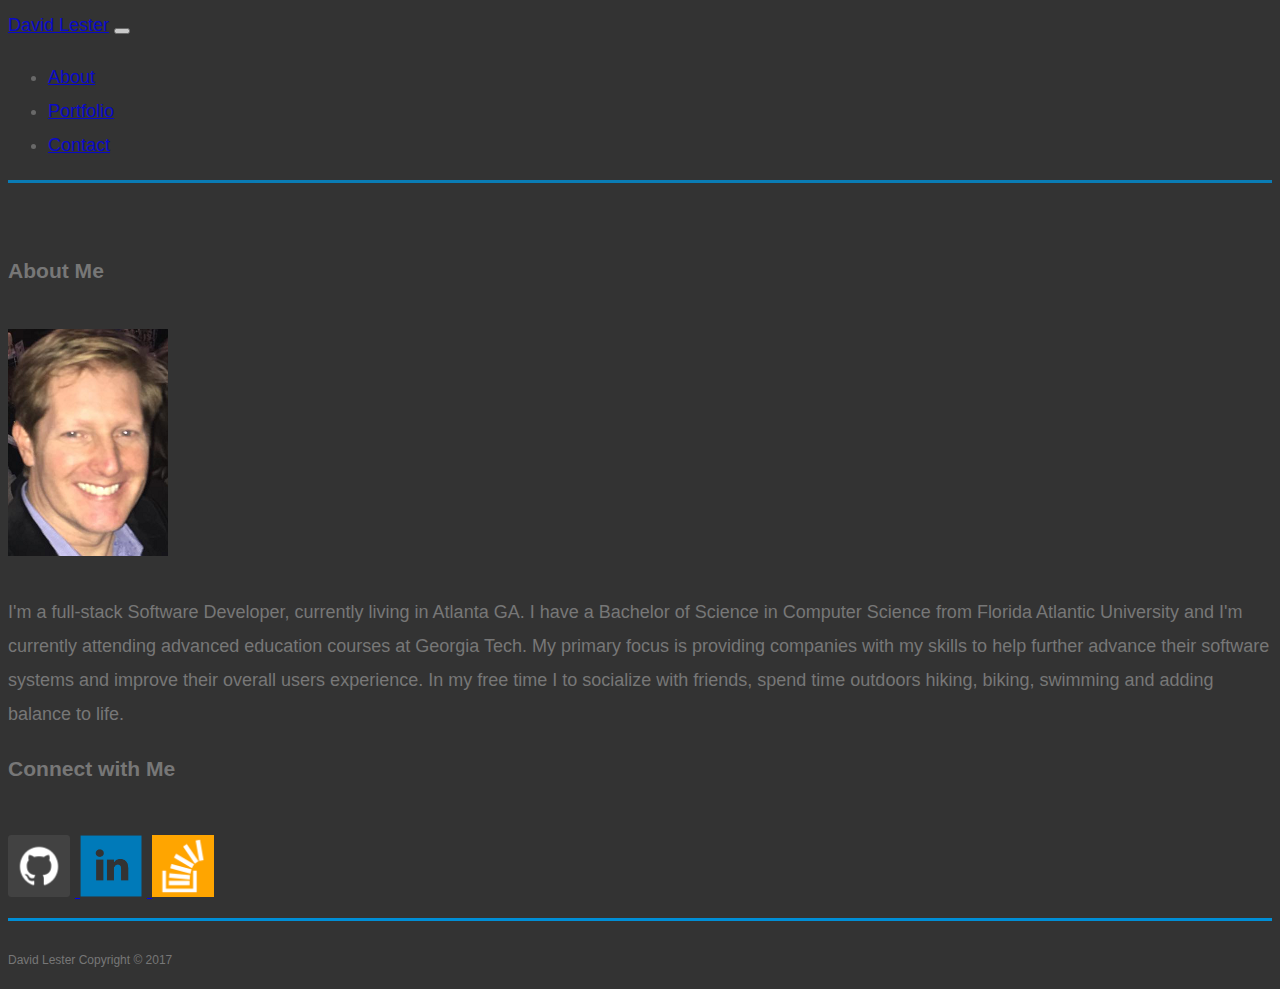
<file: index.html>
<!DOCTYPE html>
<html lang="en">

<head>
    <meta charset="UTF-8">
    <meta name="viewport" content="width=device-width, initial-scale=1.0">
    <meta http-equiv="X-UA-Compatible" content="ie=edge">
    <link rel="stylesheet" href="https://maxcdn.bootstrapcdn.com/bootstrap/4.0.0-beta.2/css/bootstrap.min.css" integrity="sha384-PsH8R72JQ3SOdhVi3uxftmaW6Vc51MKb0q5P2rRUpPvrszuE4W1povHYgTpBfshb"
        crossorigin="anonymous">
    <link rel="stylesheet" type="text/css" href="assets/css/style.css">
    <title>About-David Lester</title>
</head>

<body>
    <nav class="navbar navbar-expand-sm bg-dark navbar-dark">
        <div class="container">
            <a href="index.html" class="navbar-brand">David Lester</a>
            <button class="navbar-toggler" data-toggle="collapse" data-target="#navbarCollapse">
                <span class="navbar-toggler-icon"></span>
            </button>
            <div class="collapse navbar-collapse" id="navbarCollapse">
                <ul class="navbar-nav ml-auto">
                    <li class="nav-item">
                        <a href="index.html" class="nav-link">About</a>
                    </li>
                    <li class="nav-item">
                        <a href="portfolio.html" class="nav-link">Portfolio</a>
                    </li>
                    <li class="nav-item">
                        <a href="contact.html" class="nav-link">Contact</a>
                    </li>
                </ul>
            </div>
        </div>
    </nav>
    <header id="home-section">
            <div class="home-inner">
                <div class="container">
                    <div class="row">
                        <div class="col-lg-8">
                            <h3>About Me</h3>
                            <img src="assets/img/david_l.png" alt="Davids Picture">
                            <p>I'm a full-stack Software Developer, currently living in Atlanta GA. I have a Bachelor of Science
                                in Computer Science from Florida Atlantic University and I'm currently attending advanced
                                education courses at Georgia Tech. My primary focus is providing companies with my skills
                                to help further advance their software systems and improve their overall users experience.
                                In my free time I to socialize with friends, spend time outdoors hiking, biking, swimming
                                and adding balance to life.</p>
                        </div>

                        <div class="col-lg-4">
                            <h3>Connect with Me</h3>
                          
                            <a href="https://www.linkedin.com/in/david-lester-63859656/" target="_blank">
                                <img src="assets/img/github.png" class="social" alt="Github" />
                            </a>
                            <a href="https://stackoverflow.com/users/8812711/david-l" target="_blank">
                                <img src="assets/img/linkedin-128.png" class="social" alt="Stack Overflow" />
                            </a>
                            <a href="https://stackoverflow.com/users/8812711/david-l" target="_blank">
                                <img src="assets/img/stackoverflow-128.png" class="social" alt="Stack Overflow" />
                            </a>
                        </div>
                    </div>
                </div>
            </div>
        <!-- </div> -->
    </header>
    <footer id="main-footer" class="bg-dark">
        <div class="container">
            <div class="row">
                <div class="col text-center">
                    <div class="py-4">
                        <p>David Lester Copyright &copy; 2017</p>
                    </div>
                </div>
            </div>
        </div>
    </footer>
    <script src="https://code.jquery.com/jquery-3.2.1.slim.min.js" integrity="sha384-KJ3o2DKtIkvYIK3UENzmM7KCkRr/rE9/Qpg6aAZGJwFDMVNA/GpGFF93hXpG5KkN"
        crossorigin="anonymous"></script>
    <script src="https://cdnjs.cloudflare.com/ajax/libs/popper.js/1.12.3/umd/popper.min.js" integrity="sha384-vFJXuSJphROIrBnz7yo7oB41mKfc8JzQZiCq4NCceLEaO4IHwicKwpJf9c9IpFgh"
        crossorigin="anonymous"></script>
    <script src="https://maxcdn.bootstrapcdn.com/bootstrap/4.0.0-beta.2/js/bootstrap.min.js" integrity="sha384-alpBpkh1PFOepccYVYDB4do5UnbKysX5WZXm3XxPqe5iKTfUKjNkCk9SaVuEZflJ"
        crossorigin="anonymous"></script>
</body>

</html>
</file>
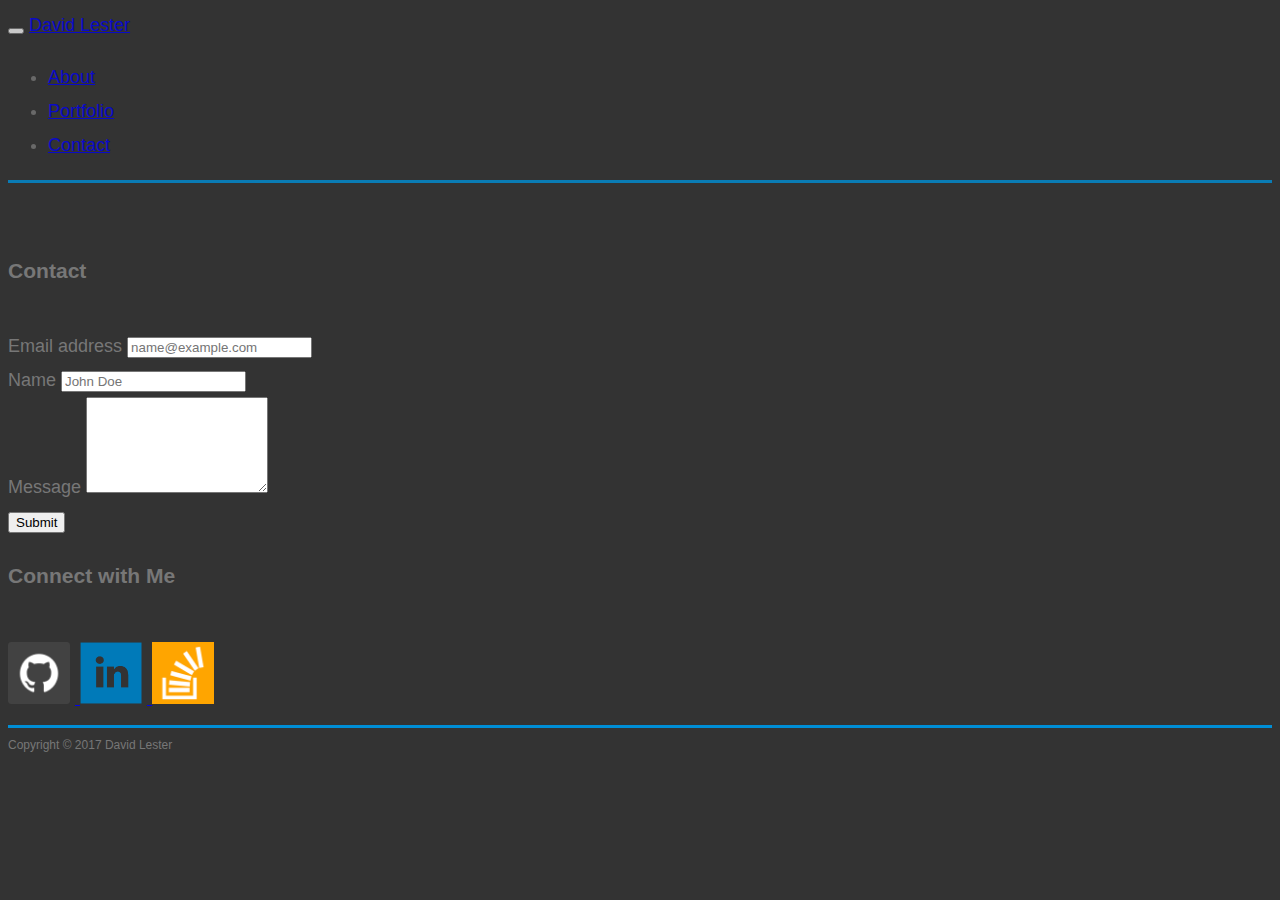
<file: contact.html>
<!DOCTYPE html>
<html lang="en">

<head>
    <meta charset="UTF-8">
    <meta name="viewport" content="width=device-width, initial-scale=1.0">
    <meta http-equiv="X-UA-Compatible" content="ie=edge">
    <link rel="stylesheet" href="https://maxcdn.bootstrapcdn.com/bootstrap/4.0.0-beta.2/css/bootstrap.min.css" integrity="sha384-PsH8R72JQ3SOdhVi3uxftmaW6Vc51MKb0q5P2rRUpPvrszuE4W1povHYgTpBfshb"
        crossorigin="anonymous">
    <link rel="stylesheet" type="text/css" href="assets/css/style.css">
    <title>About-David Lester</title>
</head>

<body>
    <nav class="navbar navbar-expand-sm bg-dark navbar-dark">
        <div class="container">
            <button class="navbar-toggler" data-toggle="collapse" data-target="#navbarCollapse">
                <span class="navbar-toggler-icon"></span>
            </button>
            <a href="index.html" class="navbar-brand">David Lester</a>
            <div class="collapse navbar-collapse" id="navbarCollapse">
                <ul class="navbar-nav ml-auto">
                    <li class="nav-item">
                        <a href="index.html" class="nav-link">About</a>
                    </li>
                    <li class="nav-item">
                        <a href="portfolio.html" class="nav-link">Portfolio</a>
                    </li>
                    <li class="nav-item">
                        <a href="contact.html" class="nav-link">Contact</a>
                    </li>
                </ul>
            </div>
        </div>
    </nav>
    <header id="home-section">
            <div class="home-inner">
                <div class="container">
                    <div class="row">
                        <div class="col-lg-8">
                            <h3>Contact</h3>
                            <form>
                                    <div class="form-group">
                                      <label for="exampleFormControlInput1">Email address</label>
                                      <input type="email" class="form-control" id="exampleFormControlInput1" placeholder="name@example.com">
                                    </div>
                                    
                                    <div class="form-group">
                                            <label for="exampleFormControlInput1">Name</label>
                                            <input type="email" class="form-control" id="exampleFormControlInput2" placeholder="John Doe">
                                          </div>
                                    <div class="form-group">
                                      <label for="exampleFormControlTextarea1">Message</label>
                                      <textarea class="form-control" id="exampleFormControlTextarea1" rows="6"></textarea>
                                    </div>
                                    <button type="submit" class="btn btn-primary">Submit</button>
                                  </form>
                        </div>

                        <div class="col-lg-4">
                            <h3>Connect with Me</h3>
                            <a href="https://www.linkedin.com/in/david-lester-63859656/" target="_blank">
                                <img src="assets/img/github.png" class="social" alt="Github" />
                            </a>
                            <a href="https://www.linkedin.com/in/david-lester-63859656/" target="_blank">
                                <img src="assets/img/linkedin-128.png" class="social" alt="LinkedIn" />
                            </a>
                            <a href="https://stackoverflow.com/users/8812711/david-l" target="_blank">
                                <img src="assets/img/stackoverflow-128.png" class="social" alt="Stack Overflow" />
                            </a>
                        </div>
                    </div>
                </div>
            </div>
    </header>
    <footer>
        <div class="container">
          Copyright &copy; 2017 David Lester
        </div>
      </footer>
    <script src="https://code.jquery.com/jquery-3.2.1.slim.min.js" integrity="sha384-KJ3o2DKtIkvYIK3UENzmM7KCkRr/rE9/Qpg6aAZGJwFDMVNA/GpGFF93hXpG5KkN"
        crossorigin="anonymous"></script>
    <script src="https://cdnjs.cloudflare.com/ajax/libs/popper.js/1.12.3/umd/popper.min.js" integrity="sha384-vFJXuSJphROIrBnz7yo7oB41mKfc8JzQZiCq4NCceLEaO4IHwicKwpJf9c9IpFgh"
        crossorigin="anonymous"></script>
    <script src="https://maxcdn.bootstrapcdn.com/bootstrap/4.0.0-beta.2/js/bootstrap.min.js" integrity="sha384-alpBpkh1PFOepccYVYDB4do5UnbKysX5WZXm3XxPqe5iKTfUKjNkCk9SaVuEZflJ"
        crossorigin="anonymous"></script>
</body>

</html>
</file>
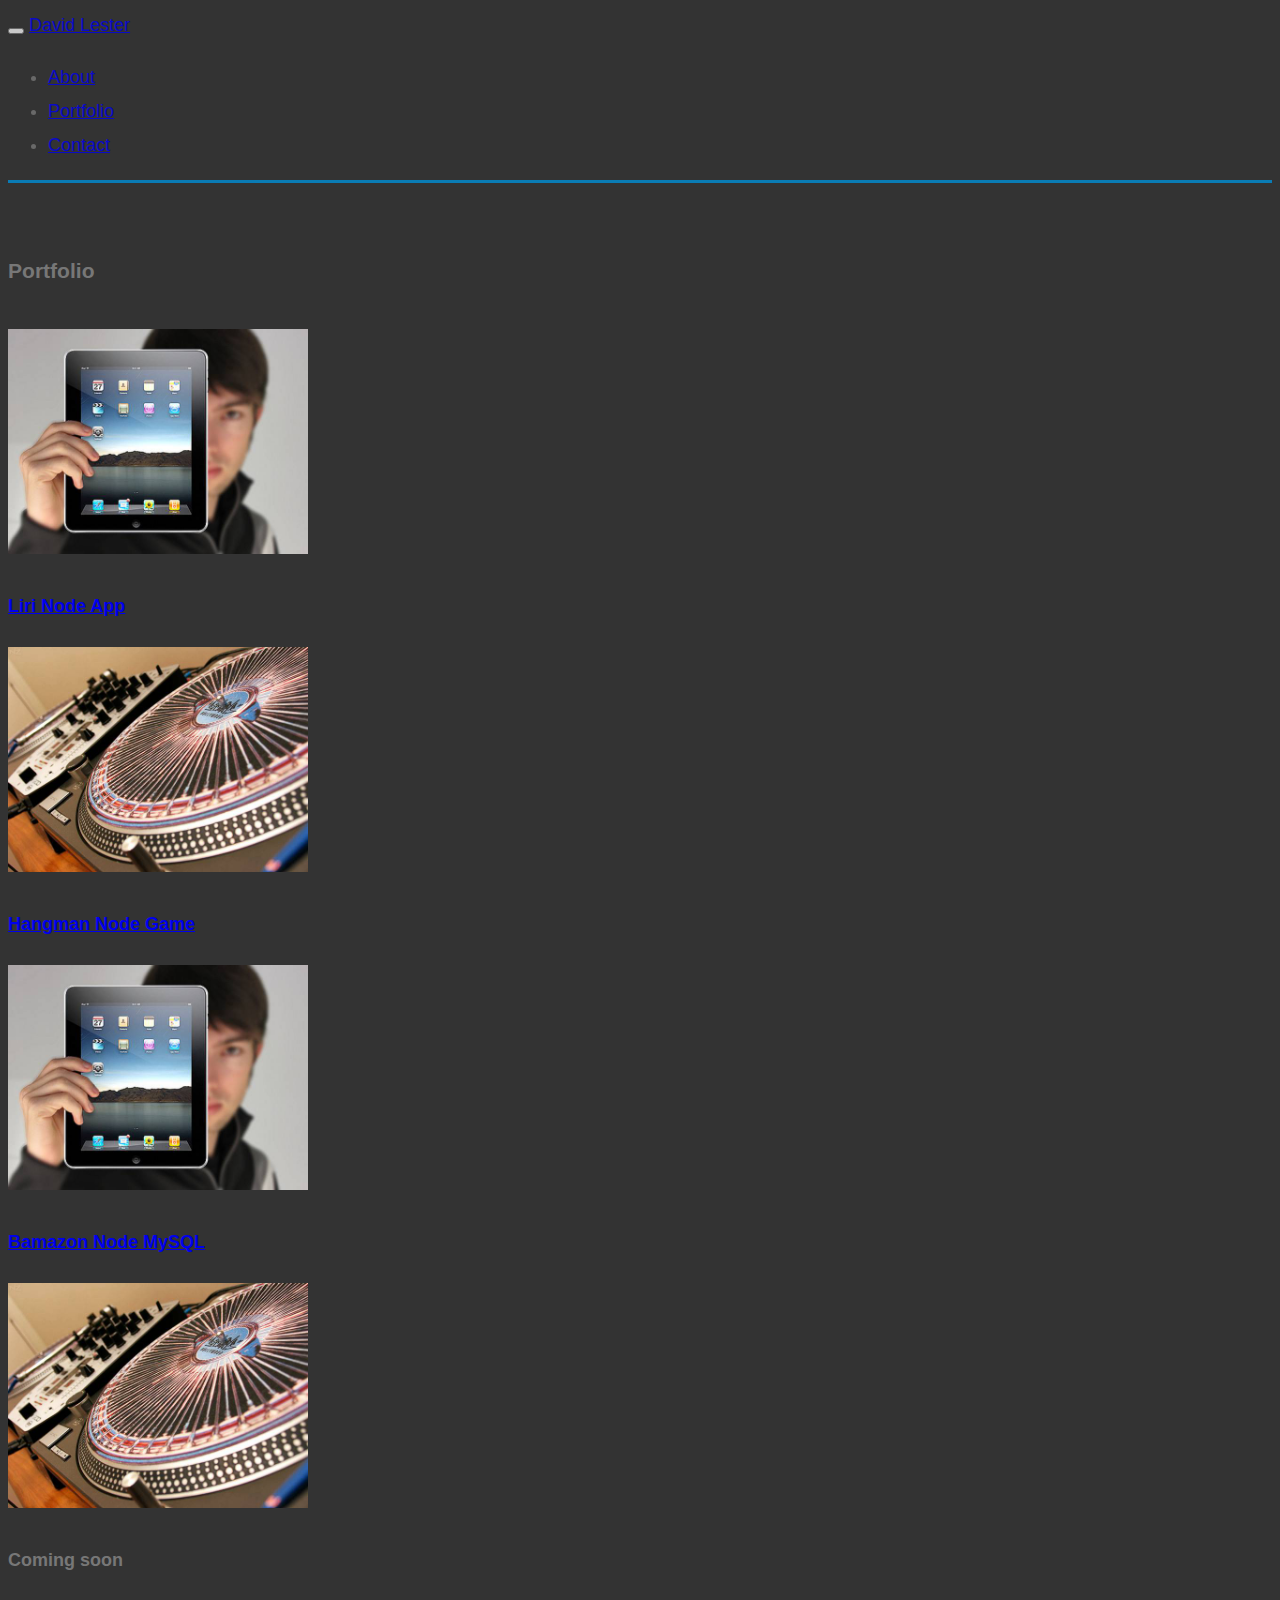
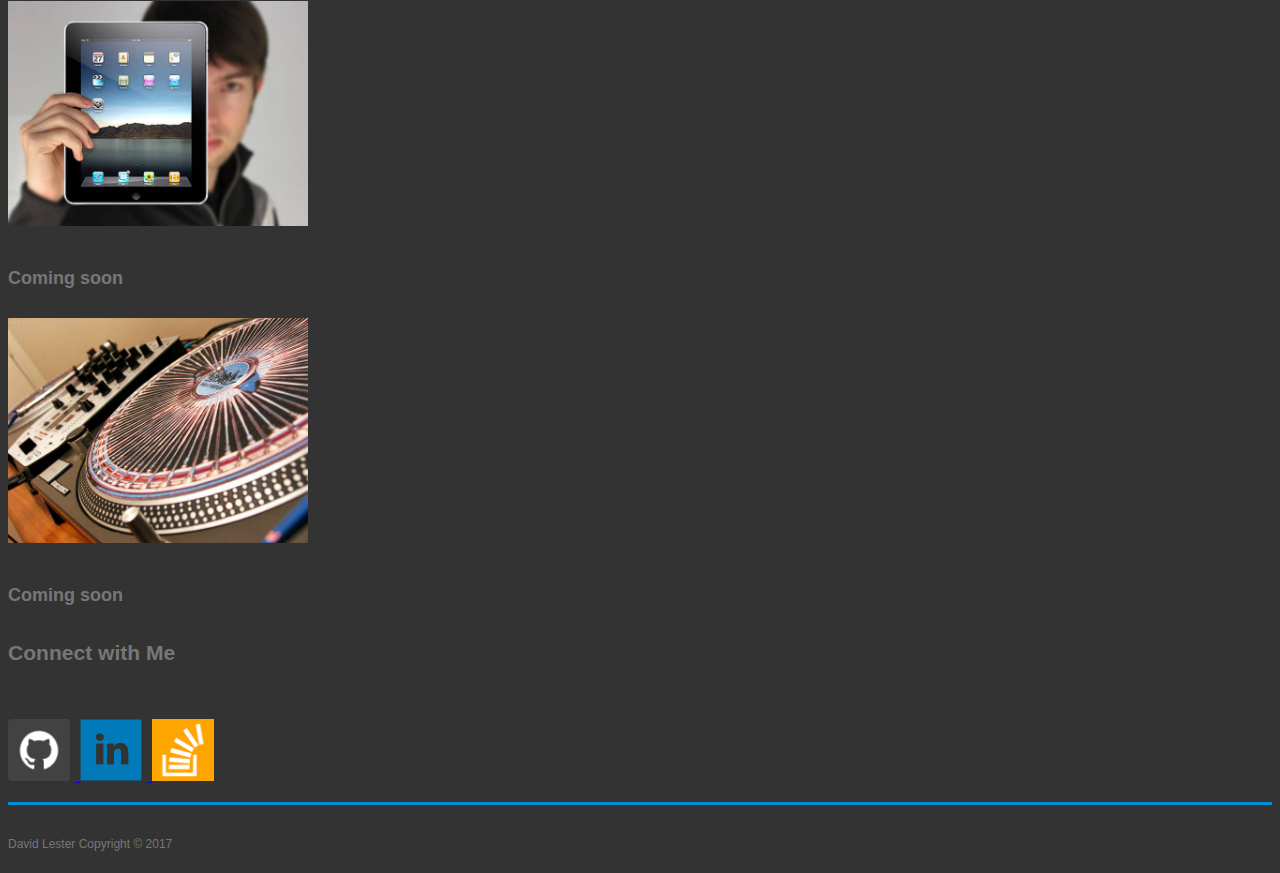
<file: portfolio.html>
<!DOCTYPE html>
<html lang="en">

<head>
    <meta charset="UTF-8">
    <meta name="viewport" content="width=device-width, initial-scale=1.0">
    <meta http-equiv="X-UA-Compatible" content="ie=edge">
    <link rel="stylesheet" href="https://maxcdn.bootstrapcdn.com/bootstrap/4.0.0-beta.2/css/bootstrap.min.css" integrity="sha384-PsH8R72JQ3SOdhVi3uxftmaW6Vc51MKb0q5P2rRUpPvrszuE4W1povHYgTpBfshb"
        crossorigin="anonymous">
    <link rel="stylesheet" type="text/css" href="assets/css/style.css">
    <title>About-David Lester</title>
</head>

<body>
    <nav class="navbar navbar-expand-sm bg-dark navbar-dark">
        <div class="container">
            <button class="navbar-toggler" data-toggle="collapse" data-target="#navbarCollapse">
                <span class="navbar-toggler-icon"></span>
            </button>
            <a href="index.html" class="navbar-brand">David Lester</a>
            <div class="collapse navbar-collapse" id="navbarCollapse">
                <ul class="navbar-nav ml-auto">
                    <li class="nav-item">
                        <a href="index.html" class="nav-link">About</a>
                    </li>
                    <li class="nav-item">
                        <a href="portfolio.html" class="nav-link">Portfolio</a>
                    </li>
                    <li class="nav-item">
                        <a href="contact.html" class="nav-link">Contact</a>
                    </li>
                </ul>
            </div>
        </div>
    </nav>
    <header id="home-section">
        <div class="home-inner">
            <div class="container">
                <div class="row">
                    <div class="col-lg-8">
                        <h3>Portfolio</h3>
                        <div class="row">
                            <div class="col-lg-6">
                                <img src="assets/img/technics-q-c-640-480-1.jpg" alt="Liri App" width="300px">
                                <a href="https://github.com/davidl199/liri-node-app" target="_blank">
                                    <h4>Liri Node App</h4>
                                </a>
                            </div>
                            <div class="col-lg-6">
                                <img src="assets/img/technics-q-c-640-480-2.jpg" alt="Node Hangman" width="300px">
                                <a href="https://github.com/davidl199/Hangman-Cli" target="_blank">
                                    <h4>Hangman Node Game</h4>
                                </a>
                            </div>
                        </div>
                        <div class="row">
                            <div class="col-lg-6">
                                <img src="assets/img/technics-q-c-640-480-1.jpg" alt="hangman" width="300px">
                                <a href="https://github.com/davidl199/Node.js-MySQL" target="_blank">
                                    <h4>Bamazon Node MySQL</h4>
                                </a>
                            </div>
                            <div class="col-lg-6">
                                <img src="assets/img/technics-q-c-640-480-2.jpg" alt="RPG Game" width="300px">
                                <h4>Coming soon</h4>
                            </div>
                        </div>
                        <div class="row">
                            <div class="col-lg-6">
                                <img src="assets/img/technics-q-c-640-480-1.jpg" alt="hangman" width="300px">
                                <h4>Coming soon</h4>
                            </div>
                            <div class="col-lg-6">
                                <img src="assets/img/technics-q-c-640-480-2.jpg" alt="RPG Game" width="300px">
                                <h4>Coming soon</h4>
                            </div>
                        </div>
                    </div>
                    <div class="col-lg-4">
                        <h3>Connect with Me</h3>
                        <a href="https://www.linkedin.com/in/david-lester-63859656/" target="_blank">
                            <img src="assets/img/github.png" class="social" alt="Github" />
                        </a>
                        <a href="https://www.linkedin.com/in/david-lester-63859656/" target="_blank">
                            <img src="assets/img/linkedin-128.png" class="social" alt="LinkedIn" />
                        </a>
                        <a href="https://stackoverflow.com/users/8812711/david-l" target="_blank">
                            <img src="assets/img/stackoverflow-128.png" class="social" alt="Stack Overflow" />
                        </a>
                    </div>
                </div>
            </div>
        </div>
    </header>
    <footer id="main-footer" class="bg-dark">
        <div class="container">
            <div class="row">
                <div class="col text-center">
                    <div class="py-4">
                        <p>David Lester Copyright &copy; 2017</p>
                    </div>
                </div>
            </div>
        </div>
    </footer>
    <script src="https://code.jquery.com/jquery-3.2.1.slim.min.js" integrity="sha384-KJ3o2DKtIkvYIK3UENzmM7KCkRr/rE9/Qpg6aAZGJwFDMVNA/GpGFF93hXpG5KkN"
        crossorigin="anonymous"></script>
    <script src="https://cdnjs.cloudflare.com/ajax/libs/popper.js/1.12.3/umd/popper.min.js" integrity="sha384-vFJXuSJphROIrBnz7yo7oB41mKfc8JzQZiCq4NCceLEaO4IHwicKwpJf9c9IpFgh"
        crossorigin="anonymous"></script>
    <script src="https://maxcdn.bootstrapcdn.com/bootstrap/4.0.0-beta.2/js/bootstrap.min.js" integrity="sha384-alpBpkh1PFOepccYVYDB4do5UnbKysX5WZXm3XxPqe5iKTfUKjNkCk9SaVuEZflJ"
        crossorigin="anonymous"></script>
</body>

</html>
</file>
<file: assets/css/style.css>
body {
    background: #333;
    font-family: Arial, "Helvetica Neue", Helvetica, sans-serif;
    font-size: 18px;
    line-height: 34px;
    color: #777;
}

.navbar {
    border-bottom: #008ed6 3px solid;
    opacity: 0.8;
}

/* #home-section {
    background: url('../img/home.png') no-repeat;
    background-size:cover;
    background-attachment: fixed;
    min-height:700px;
} */

#home-section .home-inner{
    padding-top:50px;
}

/* #home-section .dark-overlay{
    background-color: rgba(0,0,0,0.7);
    position: absolute;
    top:0;
    left:0;
    width:100%;
    min-height: 700px;
} */

#bio{
    padding-top: 50px;
}

.social {
    width: 62px;
    height: 62px;
    margin-top: 8px;
    margin-right: 5px;
  }

  h3 {
      padding-bottom: 20px;
  }

  p {
      padding-top: 10px;
  }

  footer {
    /* padding: 30px 0;
    clear: both;
    font-size: 12px;
    color: #fff;
    color: #ccc;
    text-align: center;
    background: #333; */
    margin-top: 10px;
    border-top: #008ed6 3px solid;
    font-size: 12px;
  }
</file>
